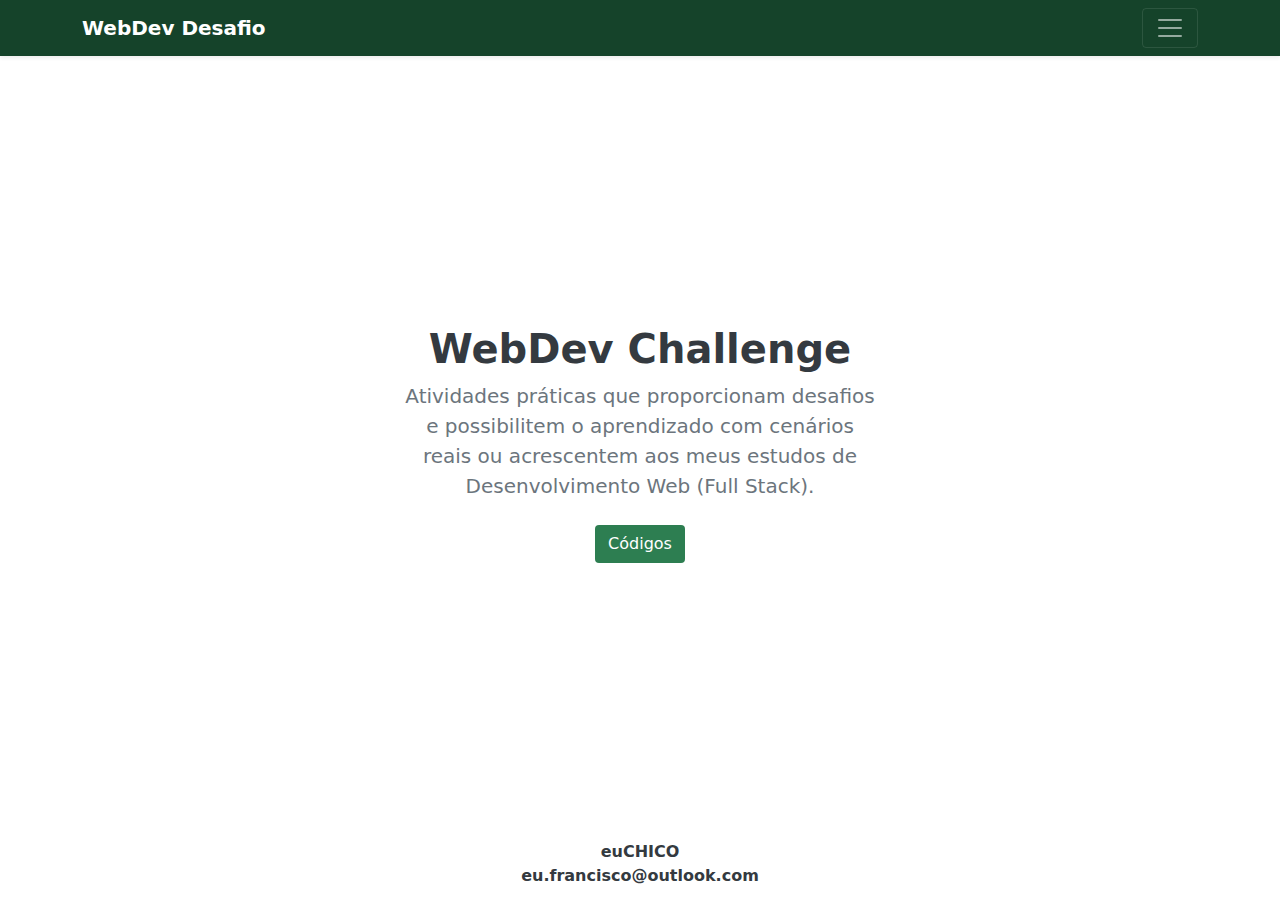
<file: index.html>
<!DOCTYPE html>
<html lang="pt-br" class="h-100">
<head>
	<!-- METAS -->
  <meta charset="utf-8">
  <meta name="viewport" content="width=device-width, initial-scale=1">
  <!-- / METAS -->

  <!-- SEO -->
  <meta http-equiv="content-language" content="pt-br">
  <meta name="author" content="Francisco de Paula (euCHICO)">
  <meta name="description" content="Atividades práticas que proporcionam desafios e possibilitem o aprendizado com cenários reais ou acrescentem nos meus estudos de Desenvolvimento Web (Full Stack).">
  <meta name="creator" content="Francisco de Paula (euChico)">
  <meta name="robots" content="index, follow">

  <meta property="og:locale" content="pt_BR">
  <meta property="og:type" content="website">
  <meta property="og:title" content="WebDev Challenge">
  <meta property="og:description" content="Atividades práticas que proporcionam desafios e possibilitem o aprendizado com cenários reais ou acrescentem nos meus estudos de Desenvolvimento Web (Full Stack).">
  <meta property="og:url" content="https://euchico.github.io/webdev-challenge">
  <meta property="og:site_name" content="WebDev Challenge">
  <meta property="og:image" content="https://euchico.github.io/images/euchico-perfil-3.jpg">
  <meta property="og:image:width" content="300">
  <meta property="og:image:height" content="300">

  <meta name="twitter:card" value="summary">
  <meta name="twitter:site" content="@euchicoart">
  <meta name="twitter:creator" content="@euchicoart">
  <meta name="twitter:title" content="WebDev Challenge">
  <meta name="twitter:description" content="Atividades práticas que proporcionam desafios e possibilitem o aprendizado com cenários reais ou acrescentem nos meus estudos de Desenvolvimento Web (Full Stack).">
  <meta name="twitter:image" content="https://euchico.github.io/images/euchico-perfil-3.jpg">
  <!-- / SEO -->

	<!-- ESTILOS -->
  <link rel="stylesheet" type="text/css" href="assets/css/normalize.css">
  <link rel="stylesheet" type="text/css" href="assets/css/bootstrap.min.css">
  <link rel="stylesheet" type="text/css" href="assets/css/main.css">
  <!-- / ESTILOS -->

  <link rel="icon" href="favicon.ico">
  <title>WebDev Challenge</title>
<head>

<body class="d-flex h-100">
  <div class="cover-container d-flex w-100 h-100 mx-auto flex-column">
    <!-- MENU -->
    <nav class="mb-auto">
      <!-- Menu Escondido -->
      <div id="navbar-header" class="collapse bg-dark ">
        <div class="container">
          <div class="row">
            <div class="col-sm-8 col-md-7 py-4">
              <!-- Apresentação -->
              <h2>
                <a class="text-white"href="https://euchico.github.io/">euCHICO</a>
              </h2>
              <p class="text-muted">
                Um espaço para compartilhar minha trajetória de estudos, desafios e projetos que auxiliem na minha busca de desenvolvimento profissional e resulte em oportunidades. Todos os detalhes e informações estarão descritos no <a class="text-white fw-bold" href="https://euchico.com/curriculo" target="_blank">Currículo</a>.
              </p>
            </div>
            <!-- / Apresentação -->

            <!-- Contato -->
            <div class="col-sm-2 offset-md-1 py-4">
              <h3 class="fs-5 text-white">Contato</h3>
              <ul class="list-unstyled">
                <li><a class="fw-bold text-white" href="https://github.com/euchico" target="_blank">GitHub</a></li>
                <li><a class="fw-bold text-white" href="https://euchico.com/" target="_blank">Site</a></li>       
                <li><a class="fw-bold text-white" href="mailto:eu.francisco@outlook.com" >Email</a></li>
              </ul>
            </div>
            <!-- / Contato -->

            <!-- Desafio Atual -->
            <div class="col-sm-2 py-4">
              <h3 class="fs-4 text-white">Código Atual</h3>
              <ul class="list-unstyled">
                <li><a class="fw-bold text-white" href="#" target="_blank">BuzzFeed</a></li>
              </ul>
            </div>
            <!-- Desafio Atual -->
          </div>
        </div>
      </div>
      <!-- / Menu Escondido -->

      <!-- Menu Visível -->
      <div class="navbar navbar-dark bg-dark shadow-sm">
        <div class="container">
          <a class="navbar-brand fw-bold d-flex align-items-center">WebDev Desafio</a>
          <button class="navbar-toggler" type="button" data-bs-toggle="collapse" data-bs-target="#navbar-header" aria-controls="navbar-header" aria-expanded="false">
            <span class="navbar-toggler-icon"></span>
          </button>
        </div>
      </div>
      <!-- / Menu Visível -->
    </nav>
    <!-- / MENU -->
    
    <!-- DESTAQUE -->
    <main class="container text-center py-3">
      <div class="row">
        <div class="col-lg-5 col-sm-6 p-0 mx-auto"> 
          <h1 class="fw-bold">WebDev Challenge</h1>
          <p class="lead text-muted">Atividades práticas que proporcionam desafios e possibilitem o aprendizado com cenários reais ou acrescentem aos meus estudos de Desenvolvimento Web (Full Stack).</p>
          <p class="mb-0">
            <a class="btn my-2 text-white" href="#">Códigos</a>
          </p>
        </div>
      </div>
    </main>
    <!-- / DESTAQUE -->
    
    <!-- RODAPÉ -->
    <footer class="mt-auto mb-2">
      <div class="container">
        <p class="mb-1 text-center">
          <a class="fw-bold" href="https://euchico.com/" target="_blank">euCHICO</a>
          <br>
          <a class="fw-bold" href="mailto:eu.francisco@outlook.com">eu.francisco@outlook.com</a>
        </p>
      </div>
    </footer>
    <!-- / RODAPÉ -->
  </div>

  <!-- SCRIPTS -->
  <script type="text/javascript" src="assets/js/bootstrap.bundle.min.js"></script>
  <script type="text/javascript" src="assets/js/main.js"></script>
	<!-- / SCRIPTS -->
</body>
</html>
</file>
<file: assets/css/main.css>
@import url("https://fonts.googleapis.com/css2?family=Roboto&family=Source+Code+Pro&display=swap");
html {
  scroll-behavior: smooth;
  color: #343A40; }

a {
  text-decoration: none; }

nav #navbar-header,
nav .navbar {
  background-color: #15432A !important; }

main h1 {
  color: #343A40; }
main a {
  background-color: #2D7E51 !important; }
main a:hover {
  background-color: #15432A; }

footer a {
  color: #343A40 !important; }

#code h1 {
  text-transform: uppercase;
  font-weight: bold; }
#code h2 {
  font-weight: bold; }
#code h3 {
  font-weight: bold; }
#code a {
  color: #343A40; }
  #code a.disabled {
    background-color: #FFFFFF !important; }

#code-description a {
  font-weight: bold;
  font-style: italic; }

#content.show #sidebar {
  margin-left: -15rem; }

#sidebar {
  min-height: 100vh;
  margin-left: 0;
  background-color: #15432A;
  -webkit-transition: margin .25s ease-out;
  -moz-transition: margin .25s ease-out;
  -o-transition: margin .25s ease-out;
  transition: margin .25s ease-out; }
  #sidebar .sidebar-footer {
    padding: 0.875rem 1.25rem;
    font-weight: bold;
    text-align: center; }
  #sidebar .list-group {
    width: 15rem; }
    #sidebar .list-group a {
      color: #FFFFFF;
      background-color: #15432A; }
    #sidebar .list-group a.disabled {
      color: #343A40; }
    #sidebar .list-group .list-group-item:hover {
      background-color: #2D7E51 !important; }
  #sidebar a:hover,
  #sidebar a:focus {
    background-color: inherit; }

@media screen and (max-width: 768px) {
  #content.show #sidebar {
    margin-left: 0; }

  #sidebar {
    margin-left: -15rem; }

  #note-content {
    overflow: hidden; }

  .show .nav-top {
    display: none !important; } }
.nav-top {
  font-size: 0.8em;
  font-weight: 100; }

.code span {
  font-weight: 100; }
.code button {
  font-size: .6em; }

/*# sourceMappingURL=main.css.map */
</file>
